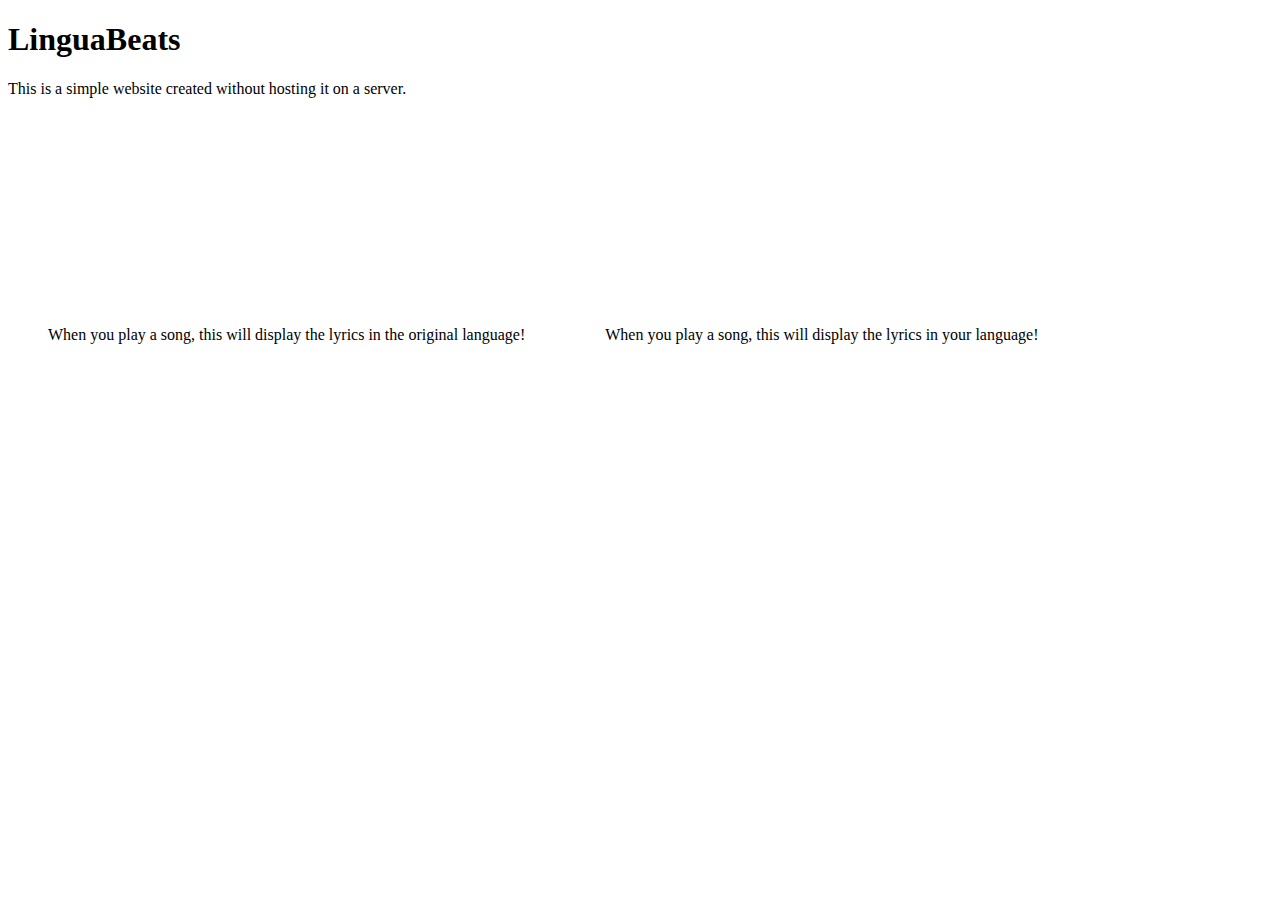
<file: index.html>
<!DOCTYPE html>
<html lang="en">
<head>
    <meta charset="UTF-8">
    <meta name="viewport" content="width=device-width, initial-scale=1.0">
    <title>My Basic Website</title>
</head>
<body>
    <h1>LinguaBeats</h1>
    <p>This is a simple website created without hosting it on a server.</p>
</body>
<body>
    <iframe id="spotifyPlayer" width="100%" height="152" frameborder="0" allowfullscreen allow="autoplay; clipboard-write; encrypted-media; fullscreen; picture-in-picture" loading="lazy">
    </iframe>
    <div style="float: left; margin: 40px ;">
        <p id="current-song-original">When you play a song, this will display the lyrics in the original language!</p>
    </div>
    <div style="float: left; margin: 40px ;">
        <p id="current-song-translated">When you play a song, this will display the lyrics in your language!</p>
    </div>

    <script src="https://code.jquery.com/jquery-3.6.0.min.js"></script>
    <script>
    $(document).ready(function() {
        setInterval(function() {
            $.get("/get-current-song", function(data) {
                if(data != document.getElementById("spotifyPlayer").srcdoc)
                document.getElementById("spotifyPlayer").srcdoc = data;
            })
            $.get("/get-song-lyrics", function(data) {
                if(data[0] != document.getElementById("current-song-original").innerText)
                document.getElementById("current-song-original").innerText = data[0];
                if(data[1] != document.getElementById("current-song-translated").innerText)
                document.getElementById("current-song-translated").innerText = data[1];
                })
            $.get("/get-all-songs-in-queue", function(data) {
            })
        }, 1000); //Fetches new song data every 10 seconds, adjust this value as needed
    });
    </script>
    <!-- <script>
    $(document).ready(function() {
        
    });
    </script> -->
</body>
</html>
</file>
